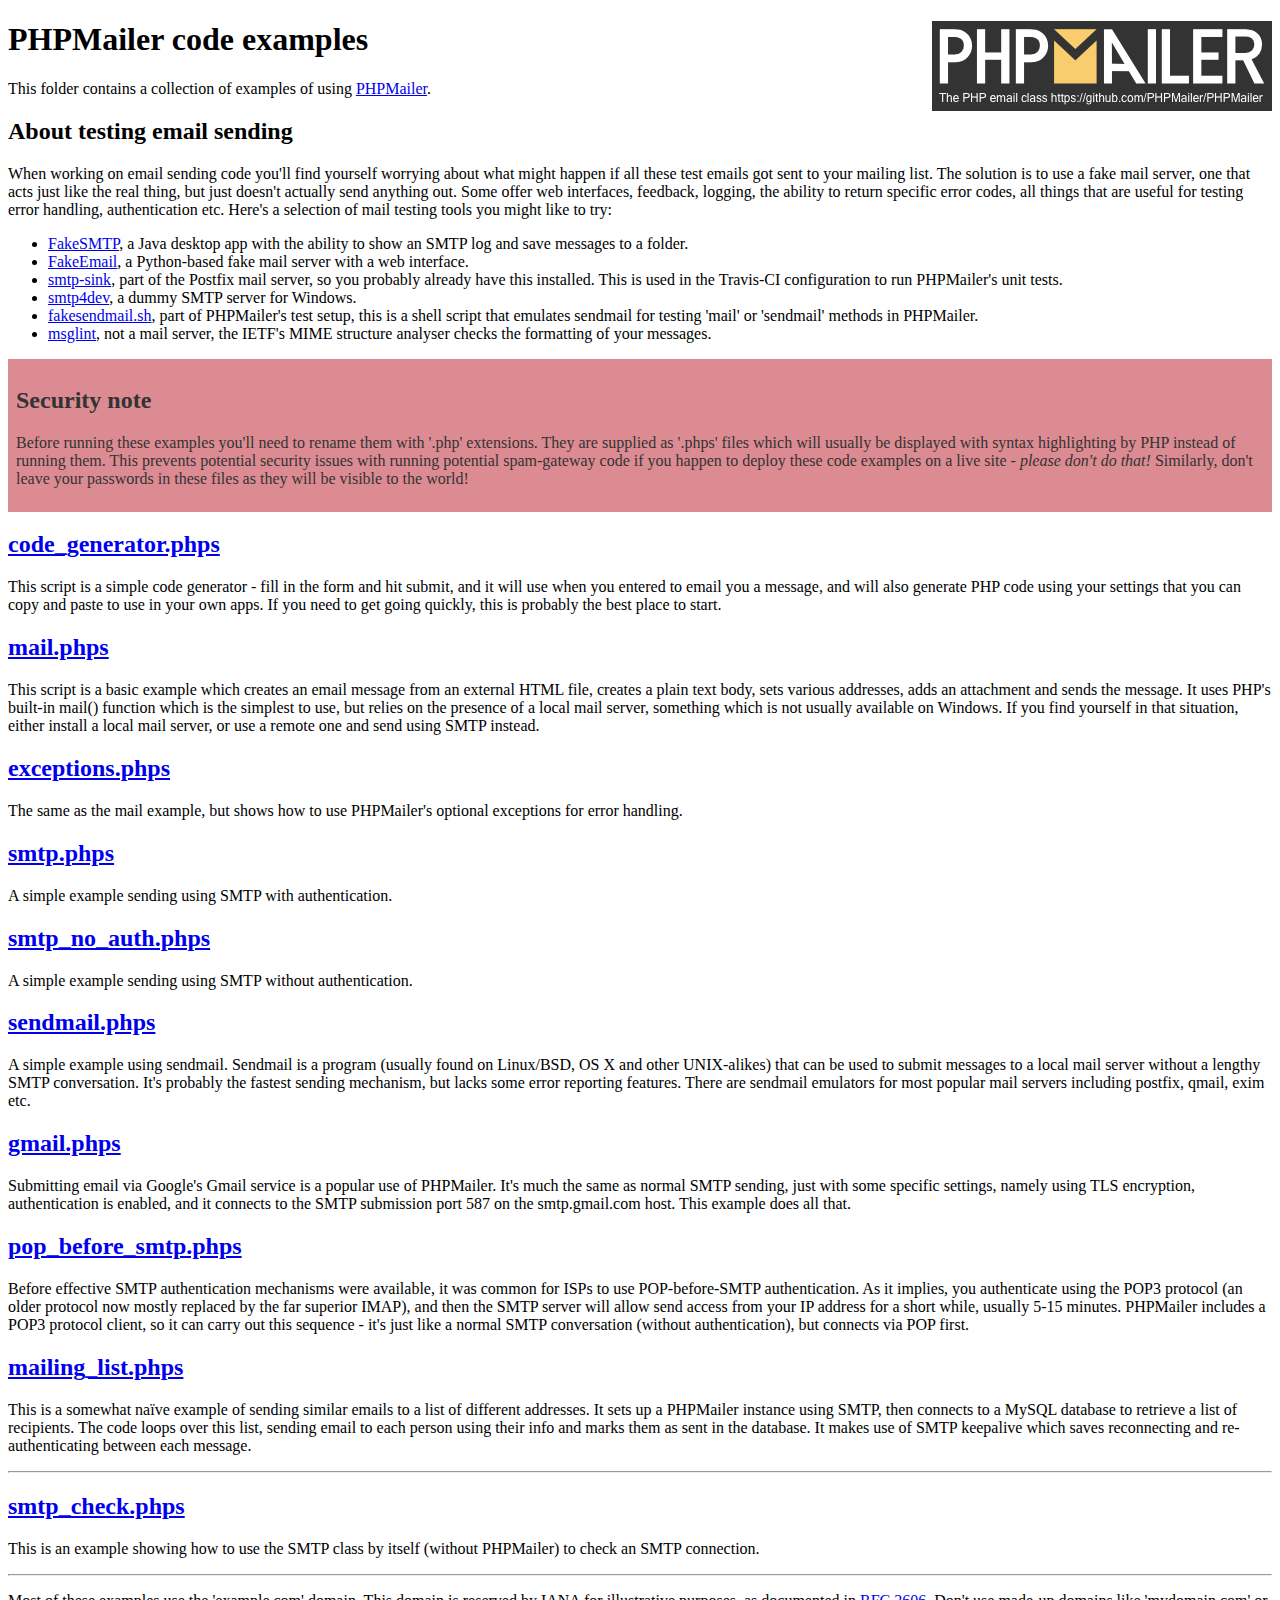
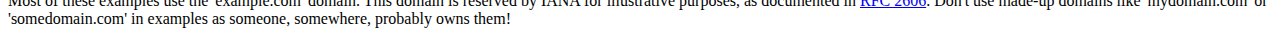
<file: bak/plugin/PHPMailer/examples/index.html>
<!DOCTYPE html>
<html>
<head>
	<meta charset="UTF-8">
	<title>PHPMailer Examples</title>
</head>
<body>
<h1>PHPMailer code examples<a href="https://github.com/PHPMailer/PHPMailer"><img src="images/phpmailer.png" style="float:right; border:0;" alt="PHPMailer logo"></a></h1>
<p>This folder contains a collection of examples of using <a href="https://github.com/PHPMailer/PHPMailer">PHPMailer</a>.</p>
<h2>About testing email sending</h2>
<p>When working on email sending code you'll find yourself worrying about what might happen if all these test emails got sent to your mailing list. The solution is to use a fake mail server, one that acts just like the real thing, but just doesn't actually send anything out. Some offer web interfaces, feedback, logging, the ability to return specific error codes, all things that are useful for testing error handling, authentication etc. Here's a selection of mail testing tools you might like to try:</p>
<ul>
  <li><a href="https://github.com/Nilhcem/FakeSMTP">FakeSMTP</a>, a Java desktop app with the ability to show an SMTP log and save messages to a folder. </li>
  <li><a href="https://github.com/isotoma/FakeEmail">FakeEmail</a>, a Python-based fake mail server with a web interface.</li>
  <li><a href="http://www.postfix.org/smtp-sink.1.html">smtp-sink</a>, part of the Postfix mail server, so you probably already have this installed. This is used in the Travis-CI configuration to run PHPMailer's unit tests.</li>
  <li><a href="http://smtp4dev.codeplex.com">smtp4dev</a>, a dummy SMTP server for Windows.</li>
  <li><a href="https://github.com/PHPMailer/PHPMailer/blob/master/test/fakesendmail.sh">fakesendmail.sh</a>, part of PHPMailer's test setup, this is a shell script that emulates sendmail for testing 'mail' or 'sendmail' methods in PHPMailer.</li>
  <li><a href="http://tools.ietf.org/tools/msglint/">msglint</a>, not a mail server, the IETF's MIME structure analyser checks the formatting of your messages.</li>
</ul>
<div style="padding: 8px; color: #333333; background-color: #dc8b92">
<h2>Security note</h2>
<p>Before running these examples you'll need to rename them with '.php' extensions. They are supplied as '.phps' files which will usually be displayed with syntax highlighting by PHP instead of running them. This prevents potential security issues with running potential spam-gateway code if you happen to deploy these code examples on a live site - <em>please don't do that!</em> Similarly, don't leave your passwords in these files as they will be visible to the world!</p>
</div>
<h2><a href="code_generator.phps">code_generator.phps</a></h2>
<p>This script is a simple code generator - fill in the form and hit submit, and it will use when you entered to email you a message, and will also generate PHP code using your settings that you can copy and paste to use in your own apps. If you need to get going quickly, this is probably the best place to start.</p>
<h2><a href="mail.phps">mail.phps</a></h2>
<p>This script is a basic example which creates an email message from an external HTML file, creates a plain text body, sets various addresses, adds an attachment and sends the message. It uses PHP's built-in mail() function which is the simplest to use, but relies on the presence of a local mail server, something which is not usually available on Windows. If you find yourself in that situation, either install a local mail server, or use a remote one and send using SMTP instead.</p>
<h2><a href="exceptions.phps">exceptions.phps</a></h2>
<p>The same as the mail example, but shows how to use PHPMailer's optional exceptions for error handling.</p>
<h2><a href="smtp.phps">smtp.phps</a></h2>
<p>A simple example sending using SMTP with authentication.</p>
<h2><a href="smtp_no_auth.phps">smtp_no_auth.phps</a></h2>
<p>A simple example sending using SMTP without authentication.</p>
<h2><a href="sendmail.phps">sendmail.phps</a></h2>
<p>A simple example using sendmail. Sendmail is a program (usually found on Linux/BSD, OS X and other UNIX-alikes) that can be used to submit messages to a local mail server without a lengthy SMTP conversation. It's probably the fastest sending mechanism, but lacks some error reporting features. There are sendmail emulators for most popular mail servers including postfix, qmail, exim etc.</p>
<h2><a href="gmail.phps">gmail.phps</a></h2>
<p>Submitting email via Google's Gmail service is a popular use of PHPMailer. It's much the same as normal SMTP sending, just with some specific settings, namely using TLS encryption, authentication is enabled, and it connects to the SMTP submission port 587 on the smtp.gmail.com host. This example does all that.</p>
<h2><a href="pop_before_smtp.phps">pop_before_smtp.phps</a></h2>
<p>Before effective SMTP authentication mechanisms were available, it was common for ISPs to use POP-before-SMTP authentication. As it implies, you authenticate using the POP3 protocol (an older protocol now mostly replaced by the far superior IMAP), and then the SMTP server will allow send access from your IP address for a short while, usually 5-15 minutes. PHPMailer includes a POP3 protocol client, so it can carry out this sequence - it's just like a normal SMTP conversation (without authentication), but connects via POP first.</p>
<h2><a href="mailing_list.phps">mailing_list.phps</a></h2>
<p>This is a somewhat naïve example of sending similar emails to a list of different addresses. It sets up a PHPMailer instance using SMTP, then connects to a MySQL database to retrieve a list of recipients. The code loops over this list, sending email to each person using their info and marks them as sent in the database. It makes use of SMTP keepalive which saves reconnecting and re-authenticating between each message.</p>
<hr>
<h2><a href="smtp_check.phps">smtp_check.phps</a></h2>
<p>This is an example showing how to use the SMTP class by itself (without PHPMailer) to check an SMTP connection.</p>
<hr>
<p>Most of these examples use the 'example.com' domain. This domain is reserved by IANA for illustrative purposes, as documented in <a href="http://tools.ietf.org/html/rfc2606">RFC 2606</a>. Don't use made-up domains like 'mydomain.com' or 'somedomain.com' in examples as someone, somewhere, probably owns them!</p>
</body>
</html>
</file>
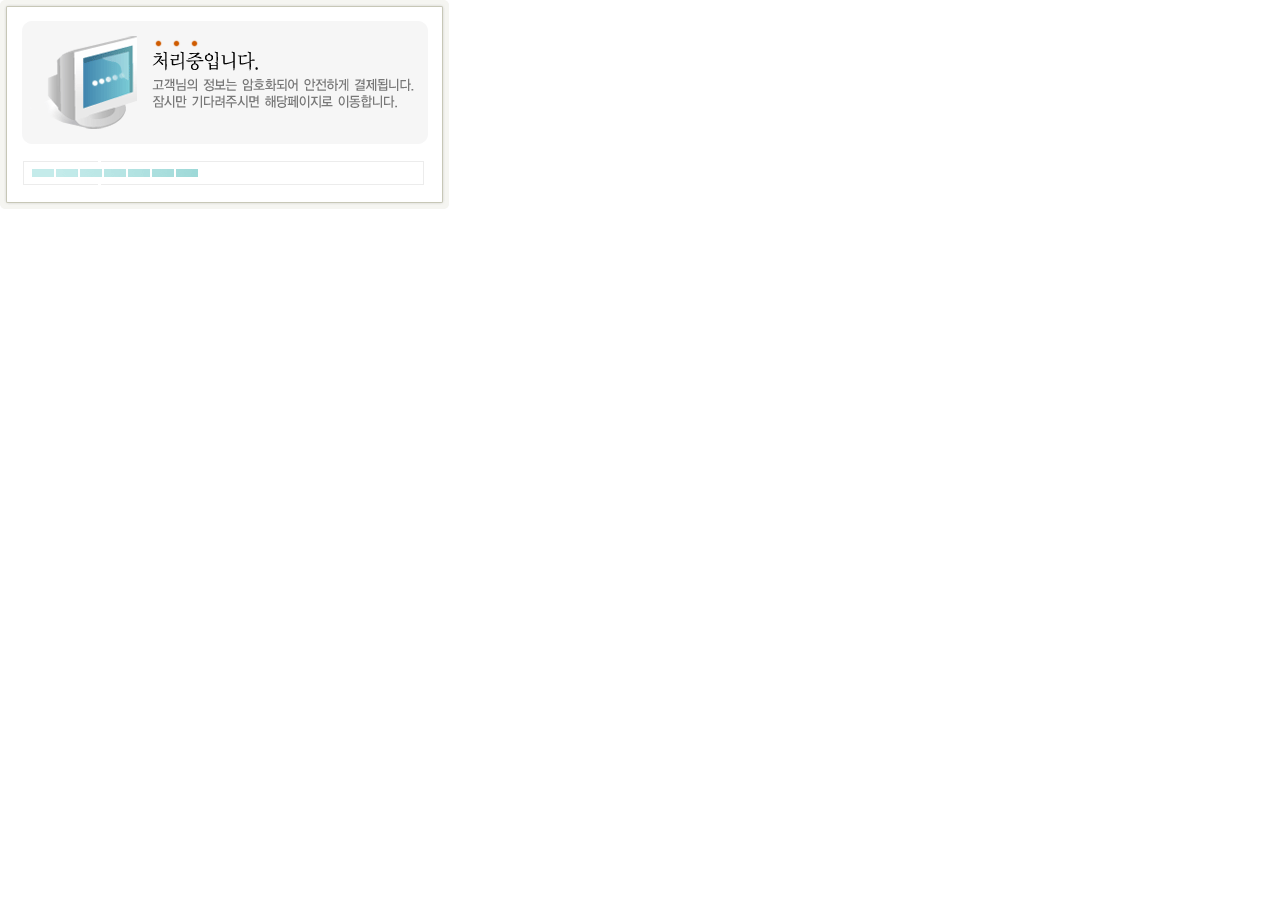
<file: bak/shop/kcp/proc_win.html>
<!--
    /* ============================================================================== */
    /* =   PAGE : 진행창 예제 PAGE                                                  = */
    /* = -------------------------------------------------------------------------- = */
    /* =   Copyright (c)  2010.02   KCP Inc.   All Rights Reserverd.                = */
    /* ============================================================================== */
//-->
<html>
<head>
<title> 처리중 </title>
<meta http-equiv="Content-Type" content="text/html; charset=utf-8">
<meta http-equiv="ImageToolbar" content="No">
</head>
<body leftmargin="0" topmargin="0" onBlur="window.document.pro.focus();">
    <img src="./img/processing.gif" name="pro">
</body>
</html>
</file>
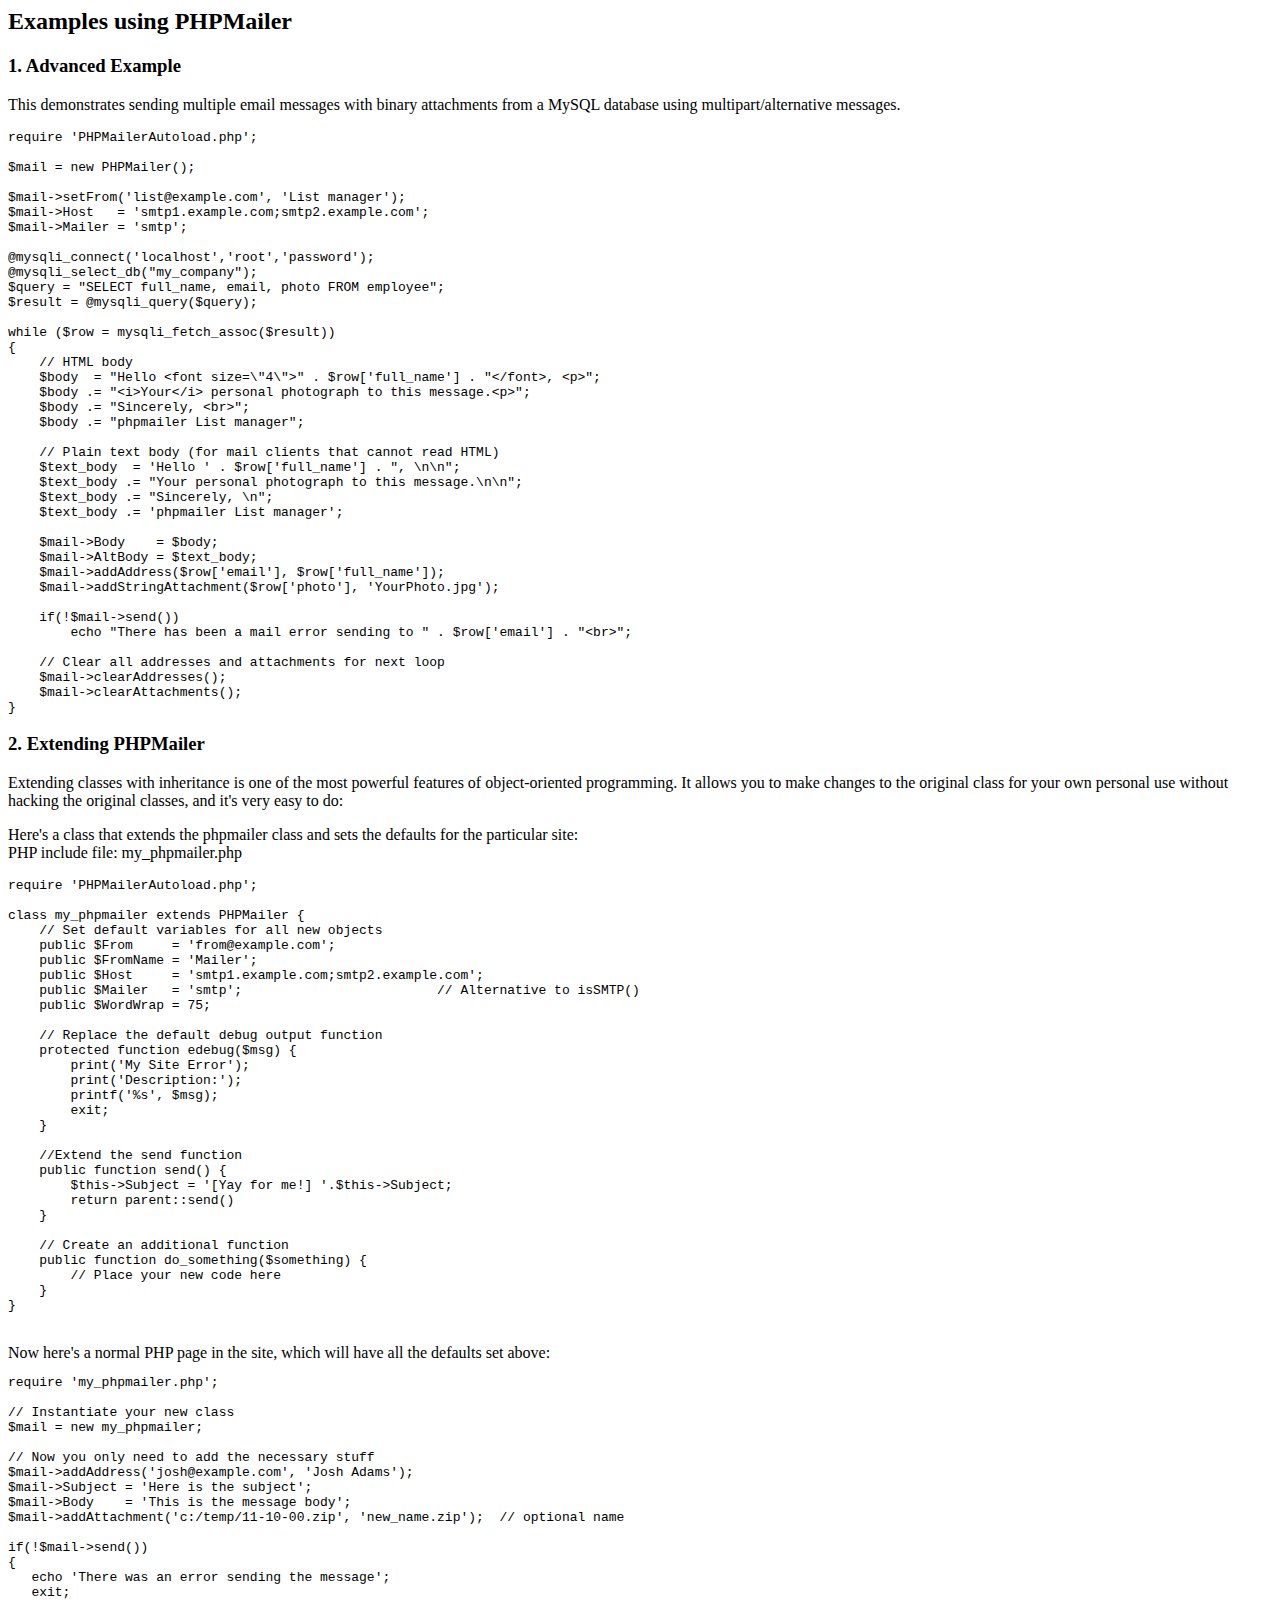
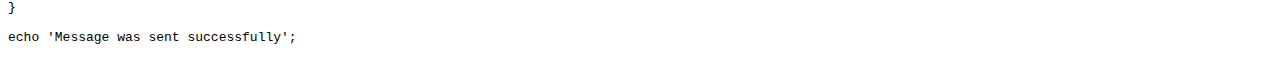
<file: bak/plugin/PHPMailer/docs/extending.html>
<html>
<head>
<title>Examples using phpmailer</title>
</head>

<body>

<h2>Examples using PHPMailer</h2>

<h3>1. Advanced Example</h3>
<p>

This demonstrates sending multiple email messages with binary attachments
from a MySQL database using multipart/alternative messages.<p>

<pre>
require 'PHPMailerAutoload.php';

$mail = new PHPMailer();

$mail->setFrom('list@example.com', 'List manager');
$mail->Host   = 'smtp1.example.com;smtp2.example.com';
$mail->Mailer = 'smtp';

@mysqli_connect('localhost','root','password');
@mysqli_select_db("my_company");
$query = "SELECT full_name, email, photo FROM employee";
$result = @mysqli_query($query);

while ($row = mysqli_fetch_assoc($result))
{
    // HTML body
    $body  = "Hello &lt;font size=\"4\"&gt;" . $row['full_name'] . "&lt;/font&gt;, &lt;p&gt;";
    $body .= "&lt;i&gt;Your&lt;/i&gt; personal photograph to this message.&lt;p&gt;";
    $body .= "Sincerely, &lt;br&gt;";
    $body .= "phpmailer List manager";

    // Plain text body (for mail clients that cannot read HTML)
    $text_body  = 'Hello ' . $row['full_name'] . ", \n\n";
    $text_body .= "Your personal photograph to this message.\n\n";
    $text_body .= "Sincerely, \n";
    $text_body .= 'phpmailer List manager';

    $mail->Body    = $body;
    $mail->AltBody = $text_body;
    $mail->addAddress($row['email'], $row['full_name']);
    $mail->addStringAttachment($row['photo'], 'YourPhoto.jpg');

    if(!$mail->send())
        echo "There has been a mail error sending to " . $row['email'] . "&lt;br&gt;";

    // Clear all addresses and attachments for next loop
    $mail->clearAddresses();
    $mail->clearAttachments();
}
</pre>
<p>

<h3>2. Extending PHPMailer</h3>
<p>

Extending classes with inheritance is one of the most
powerful features of object-oriented programming. It allows you to make changes to the
original class for your own personal use without hacking the original
classes, and it's very easy to do:

<p>
Here's a class that extends the phpmailer class and sets the defaults
for the particular site:<br>
PHP include file: my_phpmailer.php
<p>

<pre>
require 'PHPMailerAutoload.php';

class my_phpmailer extends PHPMailer {
    // Set default variables for all new objects
    public $From     = 'from@example.com';
    public $FromName = 'Mailer';
    public $Host     = 'smtp1.example.com;smtp2.example.com';
    public $Mailer   = 'smtp';                         // Alternative to isSMTP()
    public $WordWrap = 75;

    // Replace the default debug output function
    protected function edebug($msg) {
        print('My Site Error');
        print('Description:');
        printf('%s', $msg);
        exit;
    }

    //Extend the send function
    public function send() {
        $this->Subject = '[Yay for me!] '.$this->Subject;
        return parent::send()
    }

    // Create an additional function
    public function do_something($something) {
        // Place your new code here
    }
}
</pre>
<br>
Now here's a normal PHP page in the site, which will have all the defaults set above:<br>

<pre>
require 'my_phpmailer.php';

// Instantiate your new class
$mail = new my_phpmailer;

// Now you only need to add the necessary stuff
$mail->addAddress('josh@example.com', 'Josh Adams');
$mail->Subject = 'Here is the subject';
$mail->Body    = 'This is the message body';
$mail->addAttachment('c:/temp/11-10-00.zip', 'new_name.zip');  // optional name

if(!$mail->send())
{
   echo 'There was an error sending the message';
   exit;
}

echo 'Message was sent successfully';
</pre>
</body>
</html>
</file>
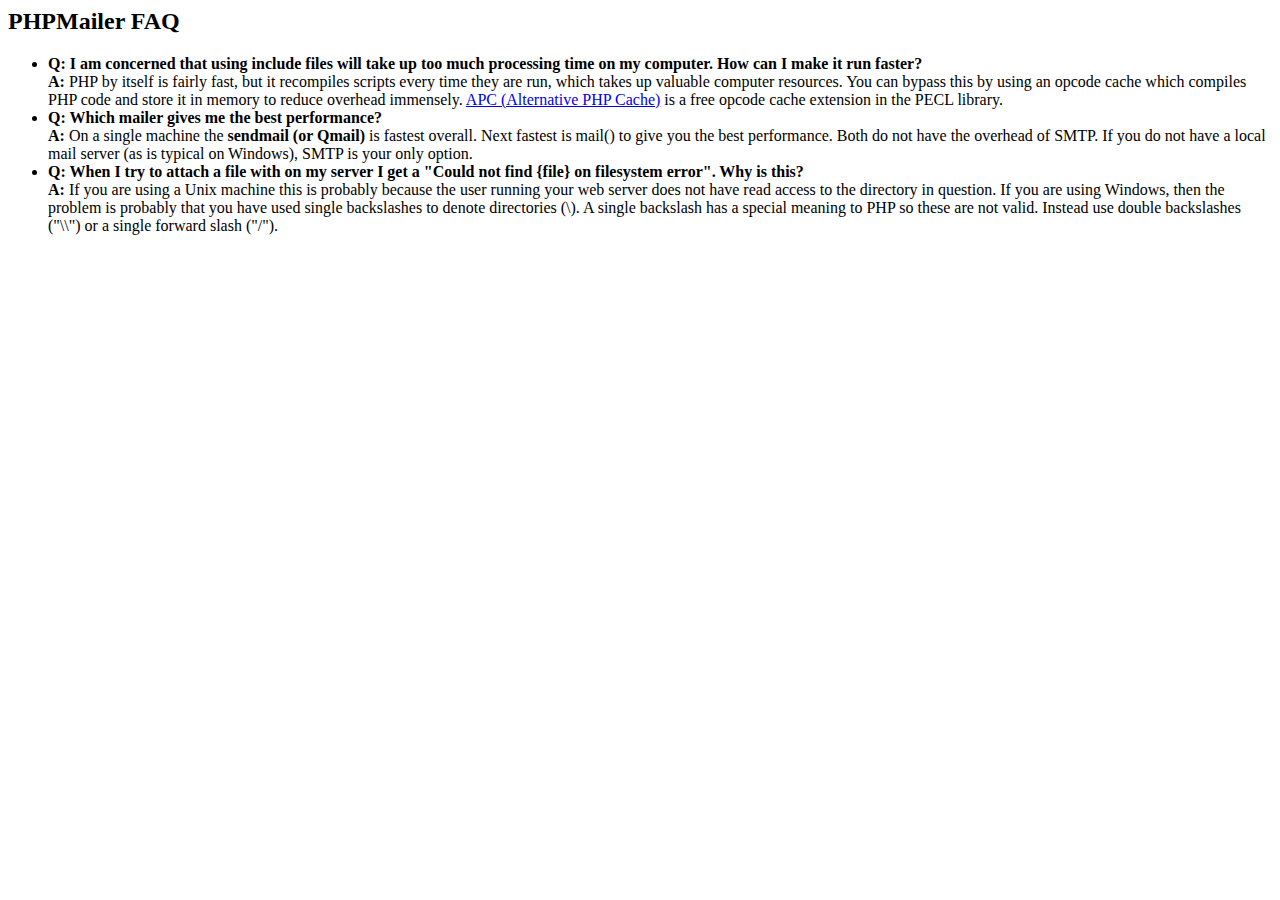
<file: bak/plugin/PHPMailer/docs/faq.html>
﻿<html>
<head>
<title>PHPMailer FAQ</title>
</head>
<body>
<h2>PHPMailer FAQ</h2>
<ul>
    <li><strong>Q: I am concerned that using include files will take up too much
    processing time on my computer. How can I make it run faster?</strong><br>
    <strong>A:</strong> PHP by itself is fairly fast, but it recompiles scripts every time they are run, which takes up valuable
    computer resources. You can bypass this by using an opcode cache which compiles
    PHP code and store it in memory to reduce overhead immensely. <a href="http://www.php.net/apc/">APC
    (Alternative PHP Cache)</a> is a free opcode cache extension in the PECL library.</li>
    <li><strong>Q: Which mailer gives me the best performance?</strong><br>
    <strong>A:</strong> On a single machine the <strong>sendmail (or Qmail)</strong> is fastest overall.
    Next fastest is mail() to give you the best performance. Both do not have the overhead of SMTP.
    If you do not have a local mail server (as is typical on Windows), SMTP is your only option.</li>
    <li><strong>Q: When I try to attach a file with on my server I get a
    "Could not find {file} on filesystem error". Why is this?</strong><br>
    <strong>A:</strong> If you are using a Unix machine this is probably because the user
    running your web server does not have read access to the directory in question. If you are using Windows,
    then the problem is probably that you have used single backslashes to denote directories (\).
    A single backslash has a special meaning to PHP so these are not
    valid. Instead use double backslashes ("\\") or a single forward
    slash ("/").</li>
</ul>
</body>
</html>
</file>
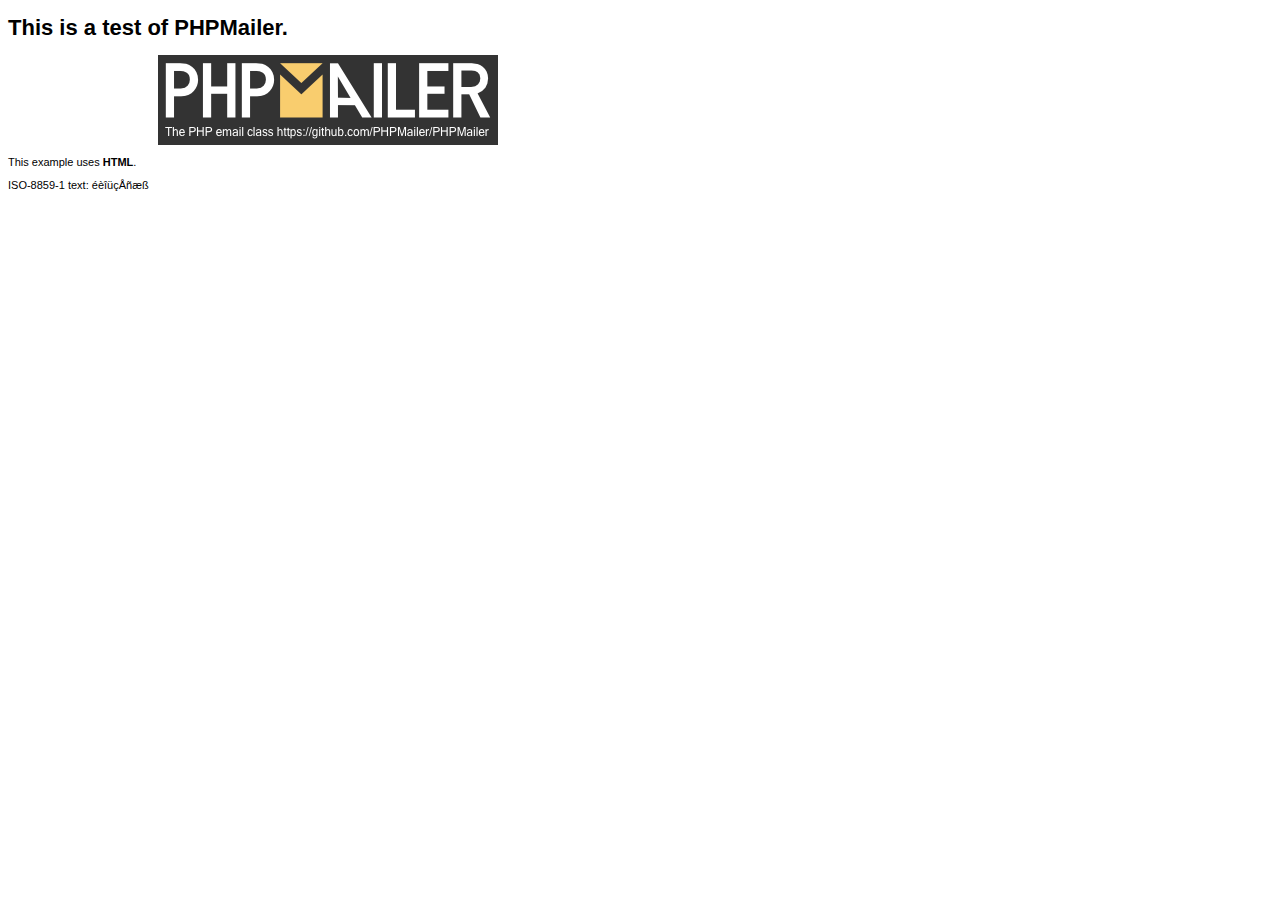
<file: bak/plugin/PHPMailer/examples/contents.html>
<!DOCTYPE HTML PUBLIC "-//W3C//DTD HTML 4.01 Transitional//EN" "http://www.w3.org/TR/html4/loose.dtd">
<html>
<head>
  <meta http-equiv="Content-Type" content="text/html; charset=iso-8859-1">
  <title>PHPMailer Test</title>
</head>
<body>
<div style="width: 640px; font-family: Arial, Helvetica, sans-serif; font-size: 11px;">
  <h1>This is a test of PHPMailer.</h1>
  <div align="center">
    <a href="https://github.com/PHPMailer/PHPMailer/"><img src="images/phpmailer.png" height="90" width="340" alt="PHPMailer rocks"></a>
  </div>
  <p>This example uses <strong>HTML</strong>.</p>
  <p>ISO-8859-1 text: ���������</p>
</div>
</body>
</html>
</file>
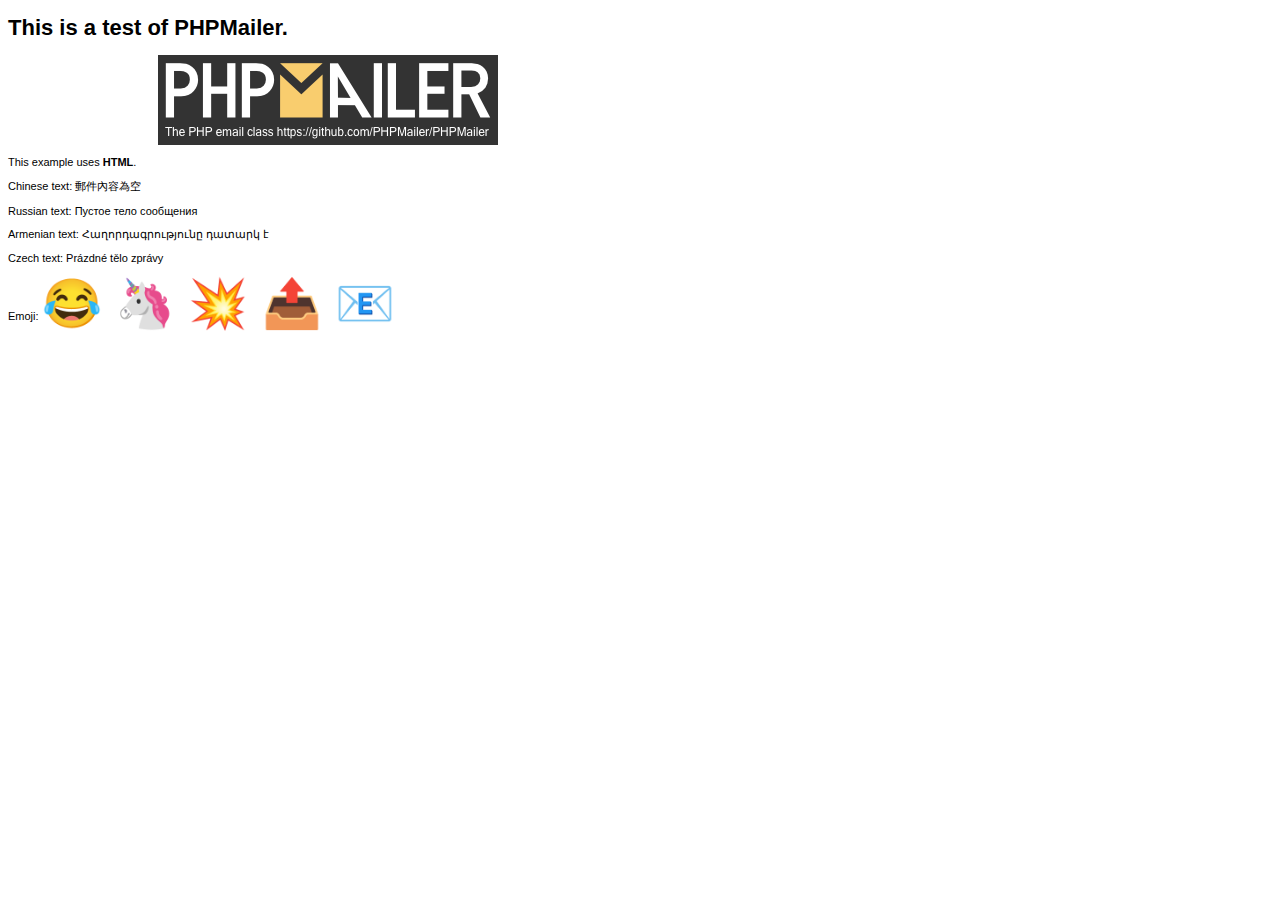
<file: bak/plugin/PHPMailer/examples/contentsutf8.html>
<!DOCTYPE HTML PUBLIC "-//W3C//DTD HTML 4.01 Transitional//EN" "http://www.w3.org/TR/html4/loose.dtd">
<html>
<head>
  <meta http-equiv="Content-Type" content="text/html; charset=utf-8">
  <title>PHPMailer Test</title>
</head>
<body>
<div style="width: 640px; font-family: Arial, Helvetica, sans-serif; font-size: 11px;">
  <h1>This is a test of PHPMailer.</h1>
  <div align="center">
    <a href="https://github.com/PHPMailer/PHPMailer/"><img src="images/phpmailer.png" height="90" width="340" alt="PHPMailer rocks"></a>
  </div>
  <p>This example uses <strong>HTML</strong>.</p>
  <p>Chinese text: 郵件內容為空</p>
  <p>Russian text: Пустое тело сообщения</p>
  <p>Armenian text: Հաղորդագրությունը դատարկ է</p>
  <p>Czech text: Prázdné tělo zprávy</p>
  <p>Emoji: <span style="font-size: 48px">😂 🦄 💥 📤 📧</span></p>
</div>
</body>
</html>
</file>
